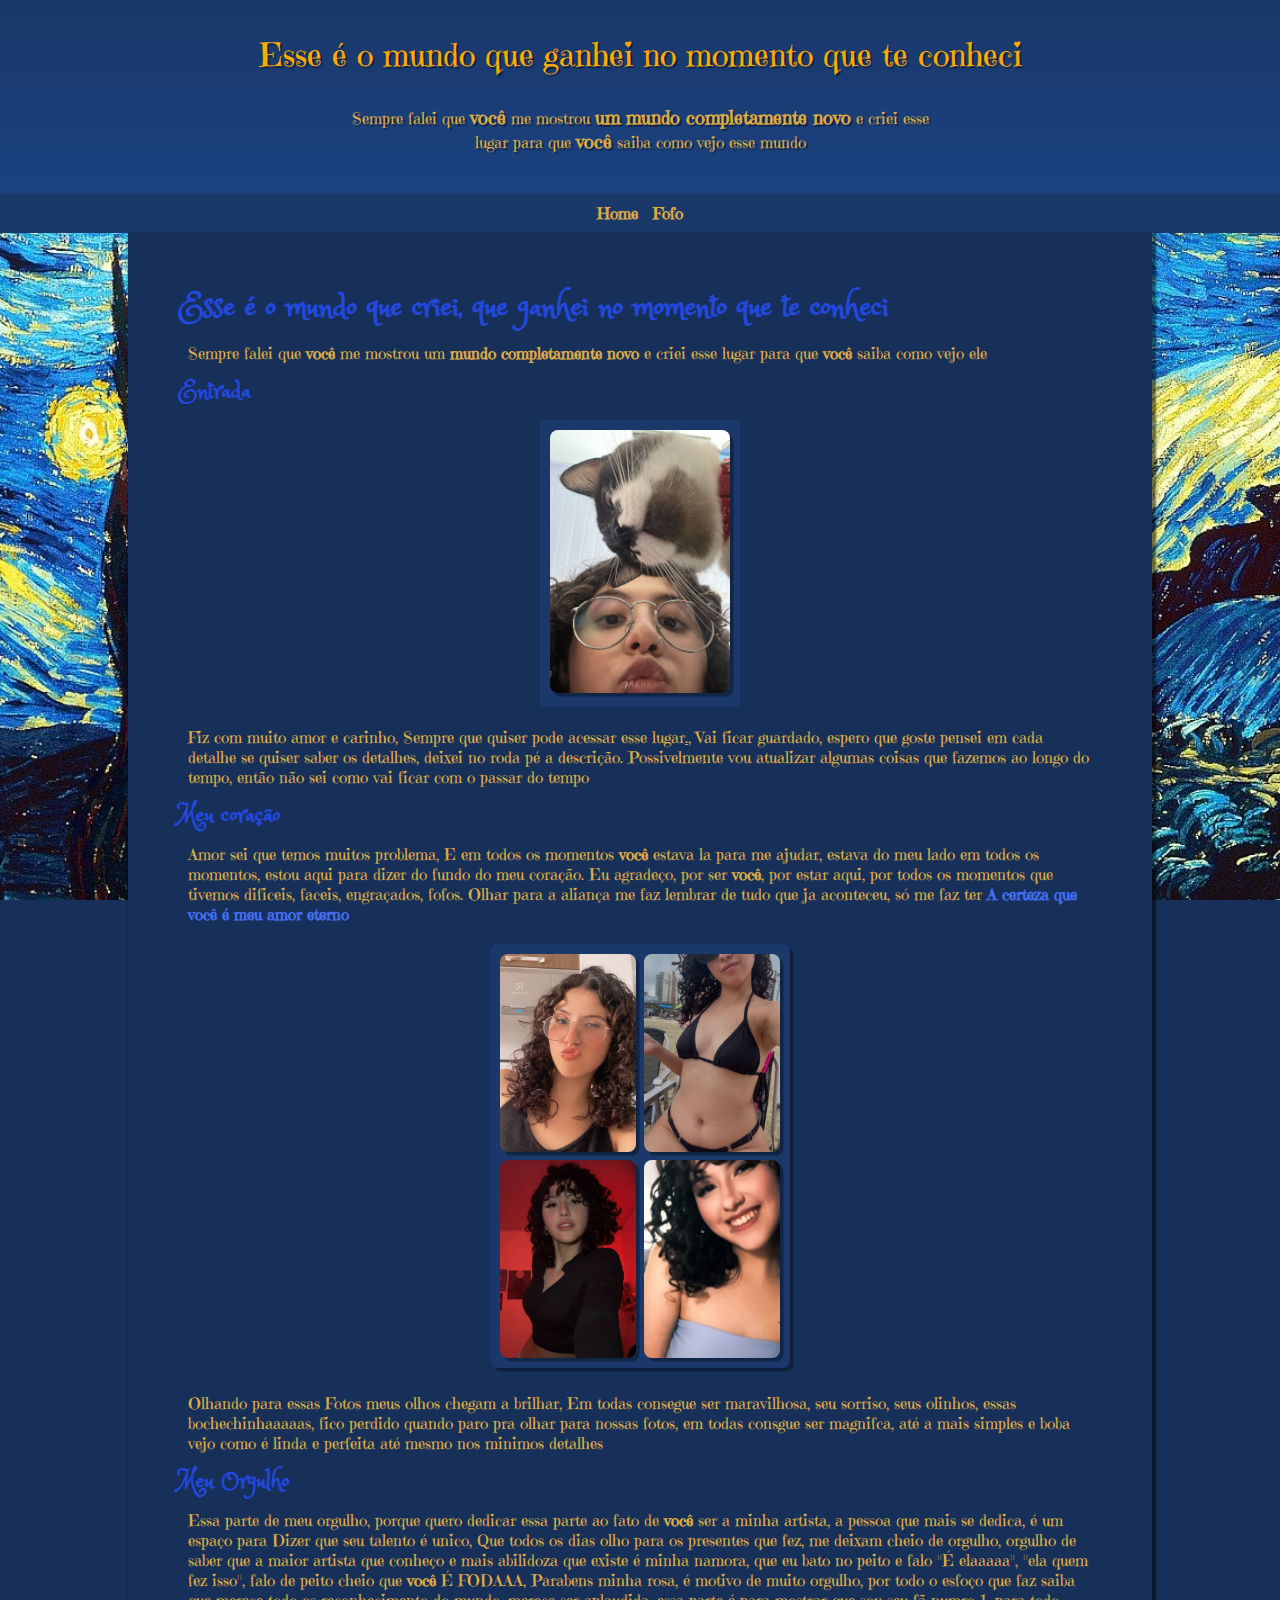
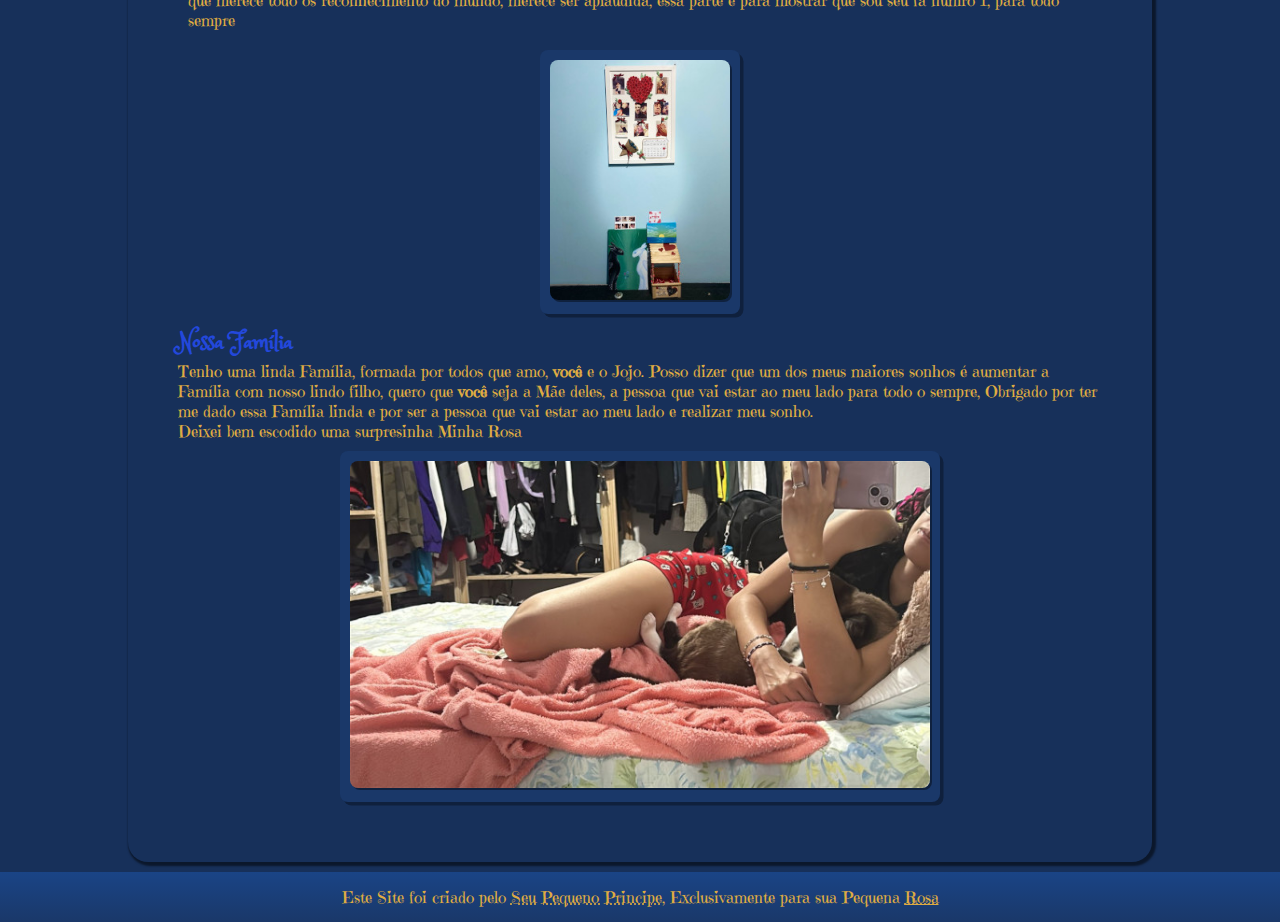
<file: index.html>
<!DOCTYPE html>
<html lang="pt-br">
<head>
    <meta charset="UTF-8">
    <meta name="viewport" content="width=device-width, initial-scale=1.0">
    <title>Meu mundo</title>
    <link rel="stylesheet" href="estilo1/style.css" media="all">
</head> 
<body>
    <header>
        <h1>Esse é o mundo que ganhei no momento que te conheci</h1>
        <p>Sempre falei que <strong class="ela">você</strong> me mostrou <strong class="word">um mundo completamente novo</strong> e criei esse lugar para que <strong class="ela">você</strong> saiba como vejo esse mundo</p>
        <nav>
            <a href="index.html">Home</a>
            <a href="fofo.html" target="_blank">Fofo</a>
        </nav>
    </header>
<div class="parallax">
    <main>
        <h1>Esse é o mundo que criei, que ganhei no momento que te conheci</h1>
        <p>Sempre falei que <strong class="ela">você</strong> me mostrou um <strong>mundo completamente novo</strong> e criei esse lugar para que <strong class="ela">você</strong> saiba como vejo ele</p>
        <h2>Entrada</h2>
        <div id="ftentrada"><img src="estilo1/principal.jpeg" alt="Imagem de boa vindas"></div>
        <p> Fiz com muito amor e carinho, Sempre que quiser pode acessar esse lugar<a href="tela.html">.</a>, Vai ficar guardado, espero que goste pensei em cada detalhe se quiser saber os detalhes, deixei no roda pé a descrição. Possivelmente vou atualizar algumas coisas que fazemos ao longo do tempo, então não sei como vai ficar com o passar do tempo </p>
        <h2>Meu coração</h2>
        <p>Amor sei que temos muitos problema, E em todos os momentos <strong class="ela">você</strong> estava la para me ajudar, estava do meu lado em todos os momentos, estou aqui para dizer do fundo do meu coração. Eu agradeço, por ser <strong class="ela">você</strong>, por estar aqui, por todos os momentos que tivemos dificeis, faceis, engraçados, fofos. Olhar para a aliança me faz lembrar de tudo que ja aconteceu, só me faz ter <strong style="color:#446FF2;">A certeza que você é meu amor eterno</strong> </p>
        <div id="bloco-foto" >
            <img src="estilo1/img1.png" alt="Foto 1" class="foto1">
            <img src="estilo1/img2.png" alt="Foto 2" class="foto2">
            <img src="estilo1/img3.png" alt="Foto 3" class="foto3" >
            <img src="estilo1/img4.png" alt="Foto 4" class="foto4">
        </div>
        <p>Olhando para essas Fotos meus olhos chegam a brilhar, Em todas consegue ser maravilhosa, seu sorriso, seus olinhos, essas bochechinhaaaaas, fico perdido quando paro pra olhar para nossas fotos, em todas consgue ser magnifca, até a mais simples e boba vejo como é linda e perfeita até mesmo nos minimos detalhes</p>
        <h2>Meu Orgulho</h2>
        <p>Essa parte de meu orgulho, porque quero dedicar essa parte ao fato de <strong class="ela">você</strong> ser a minha artista, a pessoa que mais se dedica, é um espaço para Dizer que seu talento é unico, Que todos os dias olho para os presentes que fez, me deixam cheio de orgulho, orgulho de saber que a maior artista que conheço e mais abilidoza que existe é minha namora, que eu bato no peito e falo "É elaaaaa", "ela quem fez isso", falo de peito cheio que <strong class="ela">você</strong> É FODAAA, Parabens minha rosa, é motivo de muito orgulho, por todo o esfoço que faz saiba que merece todo os reconhecimento do mundo, merece ser aplaudida, essa parte é para mostrar que sou seu fã numro 1, para todo sempre </p>
        <div id="ftorgulho"><img src="estilo1/presentes.jpeg" alt="im5"></div>
        <h2>Nossa Família </h2>
        <p style="padding:0px;">Tenho uma linda Família, formada por todos que amo, <strong class="ela">você</strong> e o Jojo. Posso dizer que um dos meus maiores sonhos é aumentar a Família com nosso lindo filho, quero que <strong class="ela">você</strong> seja a Mãe deles, a pessoa que vai estar ao meu lado para todo o sempre, Obrigado por ter me dado essa Família linda e por ser a pessoa que vai estar ao meu lado e realizar meu sonho.</p>
        <p style="padding: 0px;">Deixei bem escodido uma surpresinha Minha Rosa</p>
        <div id="ftfamilia">
            <img src="estilo1/ftfamilia.jpeg" alt="Nossa família" class="fm1">
        </div>
    </main>
</div>
<footer>
        <p>Este Site foi criado pelo <abbr title="Seu Vitor">Seu Pequeno Principe</abbr>, Exclusivamente para sua Pequena <a href="desculpa.html" target="_blank" ><abbr title="Minha Julia">Rosa</abbr></a> </p>
    </footer>
</body>
</html>
</file>
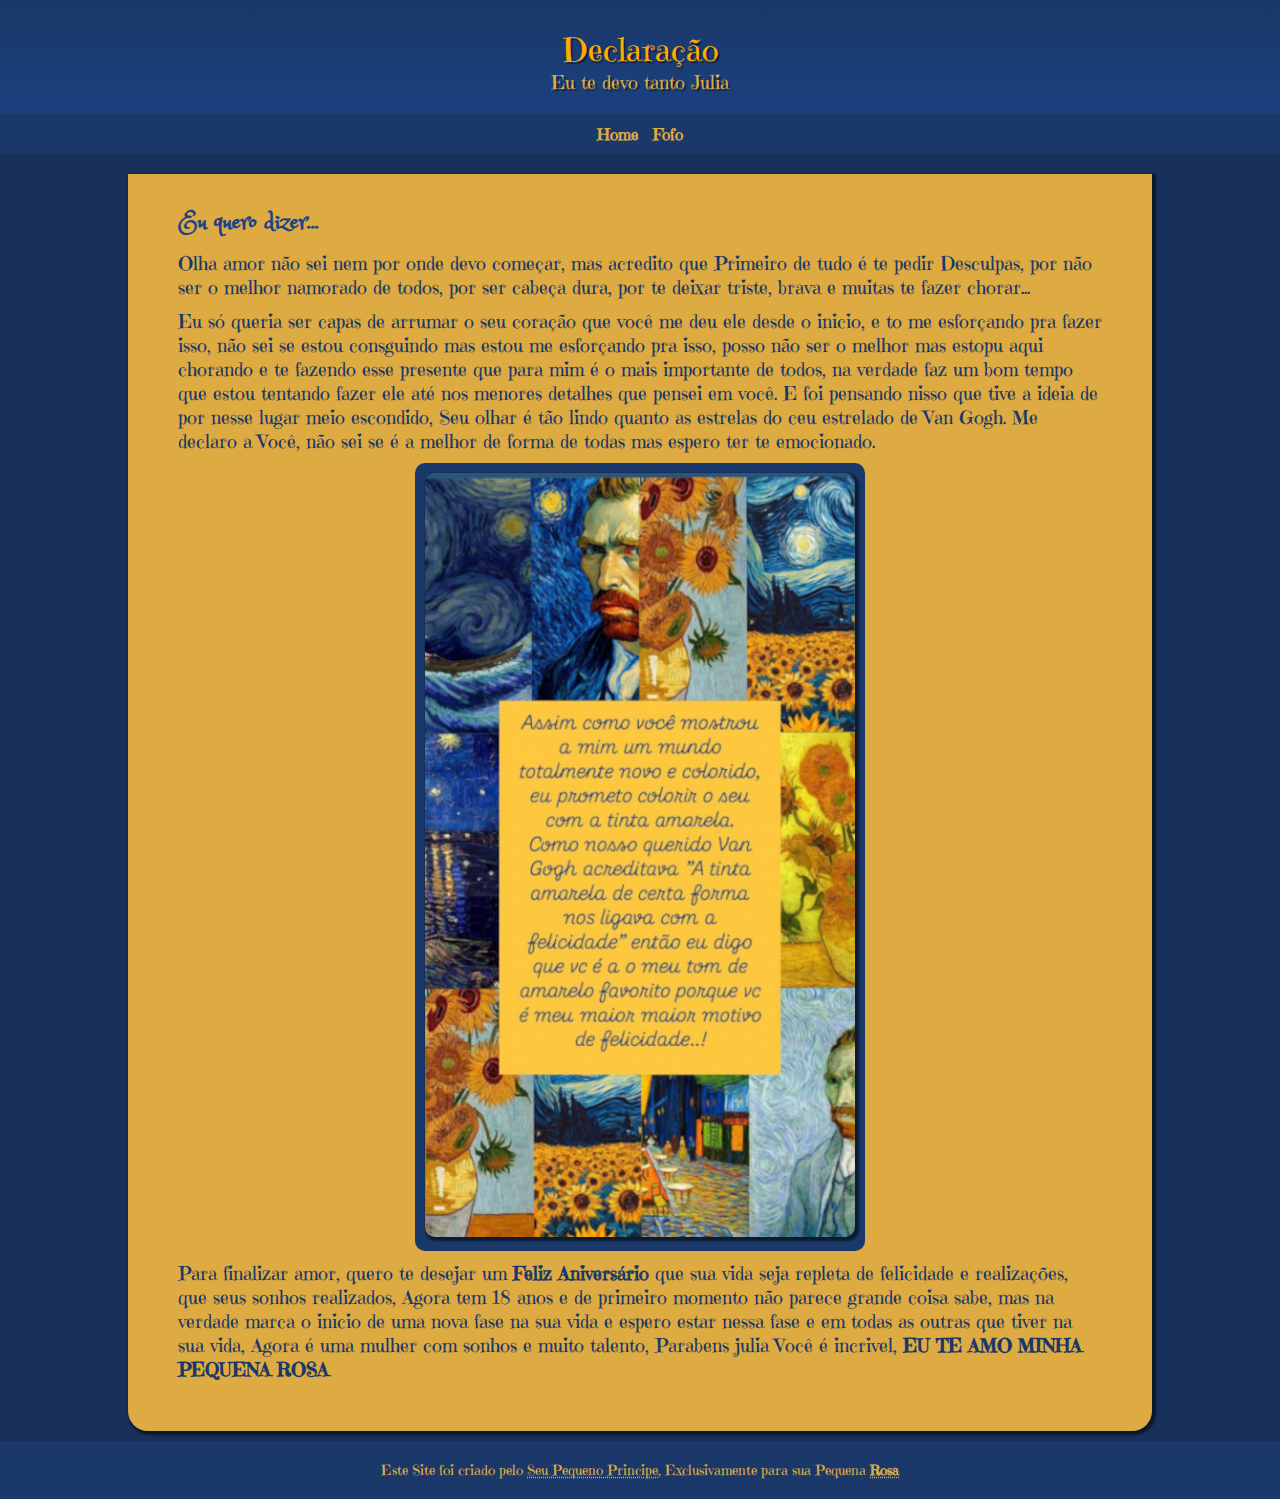
<file: desculpa.html>
<!DOCTYPE html>
<html lang="pt-br">
<head>
    <meta charset="UTF-8">
    <meta name="viewport" content="width=device-width, initial-scale=1.0">
    <title>Desculpa julia</title>
    <link rel="stylesheet" href="estilo3/estilos.css" media="all">
    <link rel="stylesheet" href="estilo3/mob.css" media="screen and (orientation: portrait)">
</head>
<body>
<header>
    <h1>Declaração</h1>
    <p>Eu te devo tanto Julia</p>
    <nav>
        <a href="index.html">Home</a>
        <a href="fofo.html" target="_blank">Fofo</a>
    </nav>
</header>
<main>
<h2>Eu quero dizer...</h2>
<p>Olha amor não sei nem por onde devo começar, mas acredito que Primeiro de tudo é te pedir Desculpas, por não ser o melhor namorado de todos, por ser cabeça dura, por te deixar triste, brava e muitas te fazer chorar...</p>
<p>Eu só queria ser capas de arrumar o seu coração que você me deu ele desde o inicio, e to me esforçando pra fazer isso, não sei se estou consguindo mas estou me esforçando pra isso, posso não ser o melhor mas estopu aqui chorando e te fazendo esse presente que para mim é o mais importante de todos, na verdade faz um bom tempo que estou tentando fazer ele até nos menores detalhes que pensei em você. E foi pensando nisso que tive a ideia de por nesse lugar meio escondido, Seu olhar é tão lindo quanto as estrelas do ceu estrelado de Van Gogh.  Me declaro a Você, não sei se é a melhor de forma de todas mas espero ter te emocionado.</p>
<div id="vangogh"><img src="estilo3/Vangogh2- Copia.jpeg" alt="Van Gogh"></div>
<p>Para finalizar amor, quero te desejar um <strong>Feliz Aniversário</strong> que sua vida seja repleta de felicidade e realizações, que seus sonhos realizados, Agora tem 18 anos e de primeiro momento não parece grande coisa sabe, mas na verdade marca o inicio de uma nova fase na sua vida e espero estar nessa fase e em todas as outras que tiver na sua vida, Agora é uma mulher com sonhos e muito talento, Parabens julia Você é incrivel, <STRONG>EU TE AMO MINHA PEQUENA ROSA</STRONG> </p>
</main>
<footer>
    <p>Este Site foi criado pelo <abbr title="Seu Vitor">Seu Pequeno Principe</abbr>, Exclusivamente para sua Pequena <a href="desculpa.html" target="_blank" ><abbr title="Minha Julia">Rosa</abbr></a> </p>
</footer>
</body>
</html>
</file>
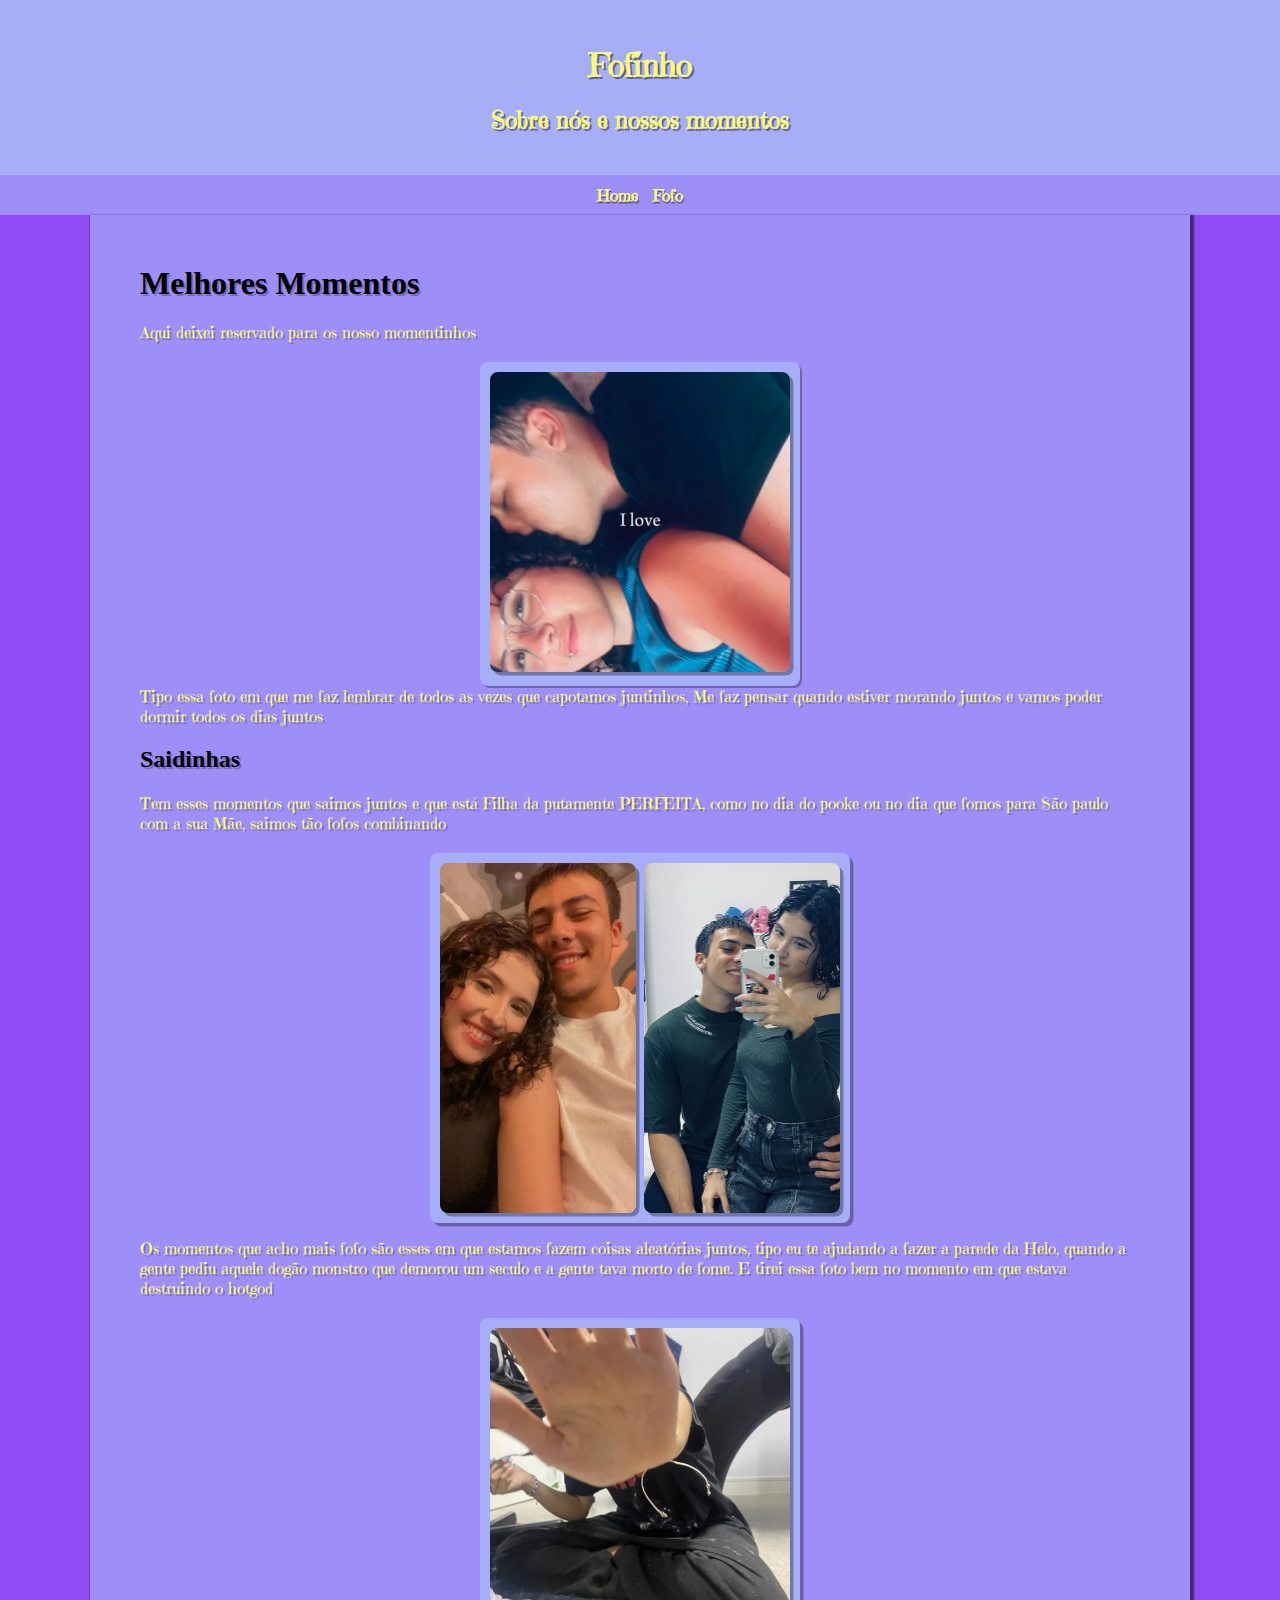
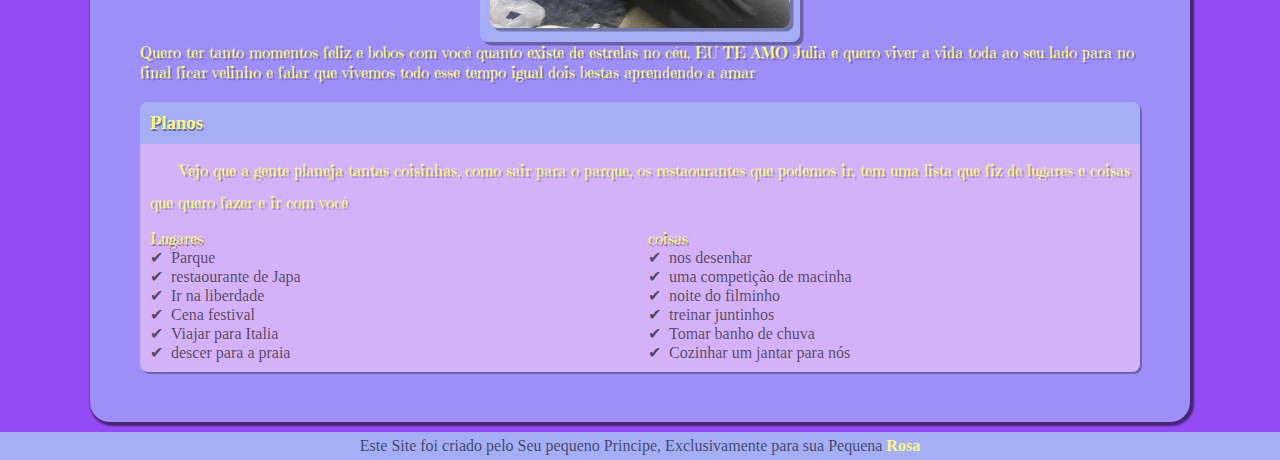
<file: fofo.html>
<!DOCTYPE html>
<html lang="pt-br">
<head>
    <meta charset="UTF-8">
    <meta name="viewport" content="width=device-width, initial-scale=1.0">
    <link rel="stylesheet" href="estilo2/estilo.css">
</head>
<body>
<header>
    <h1>Fofinho</h1>
    <p>Sobre nós e nossos momentos</p>
    <nav>
        <a href="index.html">Home</a>
        <a href="fofo.html" target="_blank">Fofo</a>
    </nav>
</header>
    <main>
        <h1>Melhores Momentos</h1>
        <p>Aqui deixei reservado para os nosso momentinhos</p>
        <div id="jt"><img src="estilo2/juntos.jpeg" alt="juntinhos"></div>
        <p>Tipo essa foto em que me faz lembrar de todos as vezes que capotamos juntinhos, Me faz pensar quando estiver morando juntos e vamos poder dormir todos os dias juntos</p>
        <h2>Saidinhas</h2>
        <p>Tem esses momentos que saimos juntos e que está Filha da putamente PERFEITA, como no dia do pooke ou no dia que fomos para São paulo com a sua Mãe, saimos tão fofos combinando</p>
        <div id="juntos">
            <img src="estilo2/pooke.jpeg" alt="pooke">
            <img src="estilo2/sp.jpeg" alt="sp">
        </div>
        <p>Os momentos que acho mais fofo são esses em que estamos fazem coisas aleatórias juntos, tipo eu te ajudando a fazer a parede da Helo, quando a gente pediu aquele dogão monstro que demorou um seculo e a gente tava morto de fome. E tirei essa foto bem no momento em que estava destruindo o hotgod</p>
        <div id="hello"><img src="estilo2/hello.jpeg" alt="Hello"></div>
        <p>Quero ter tanto momentos feliz e bobos com você quanto existe de estrelas no céu, EU TE AMO Julia e quero viver a vida toda ao seu lado para no final ficar velinho e falar que vivemos todo esse tempo igual dois bestas aprendendo a amar</p>
        <div id="lista">
            <h3>Planos</h3>
            <p>Vejo que a gente planeja tantas coisinhas, como sair para o parque, os restaourantes que podemos ir, tem uma lista que fiz de lugares e coisas que quero fazer e ir com você</p>
            <ol>
                <ul>Lugares</ul>
                    <li>Parque</li>
                    <li>restaourante de Japa</li>
                    <li>Ir na liberdade</li>
                    <li>Cena festival</li>
                    <li>Viajar para Italia</li>
                    <li>descer para a praia</li>
                <ul>coisas</ul>
                    <li>nos desenhar</li>
                    <li>uma competição de macinha</li>
                    <li>noite do filminho</li>
                    <li>treinar juntinhos</li>
                    <li>Tomar banho de chuva</li>
                    <li>Cozinhar um jantar para nós</li>
            </ol>
        </div>
    </main>
    <footer>
        <p>Este Site foi criado pelo Seu pequeno Principe, Exclusivamente para sua Pequena <a href="desculpa.html" target="_blank" >Rosa</a></p>
    </footer>   
</body>
</html>
</file>
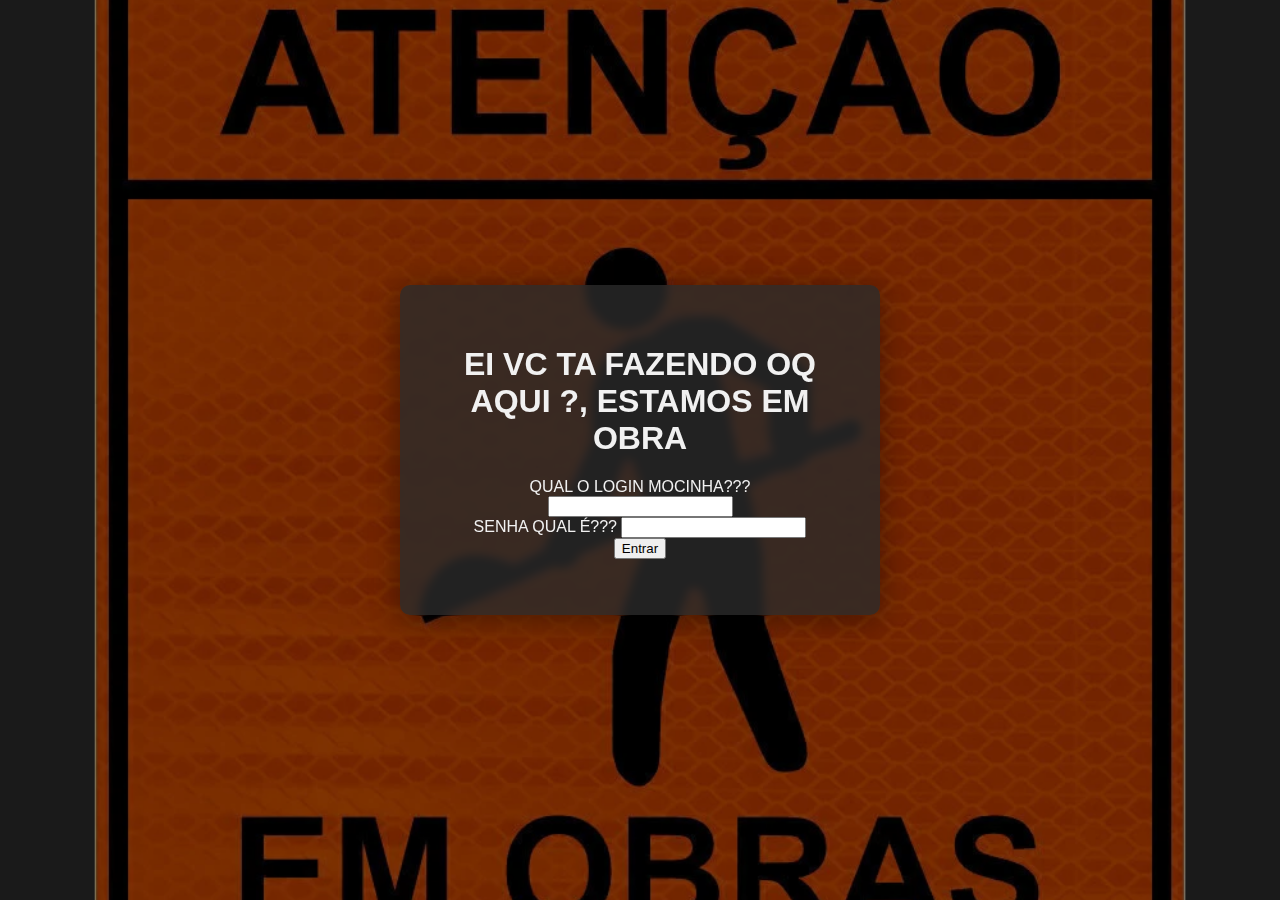
<file: tela.html>
<!DOCTYPE html>
<html lang="pt-br">
<head>
    <meta charset="UTF-8">
    <meta name="viewport" content="width=device-width, initial-scale=1.0">
    <title>Tela de Login</title>
    <link rel="stylesheet" href="estilo4/estil.css">
</head>
<body>

    <div class="background-parallax"></div>

    <div class="login-container">
        <h1 class="main-title">EI VC TA FAZENDO OQ AQUI ?, ESTAMOS EM OBRA </h1>
        
        <form class="login-form">
            <div class="form-group">
                <label for="username">QUAL O LOGIN MOCINHA???</label>
                <input type="text" id="username" name="username" required>
            </div>
            
            <div class="form-group">
                <label for="password">SENHA QUAL É???</label>
                <input type="password" id="password" name="password" required>
            </div>
            
            <button type="submit">Entrar</button>
        </form>
        
        <p class="status-message"></p>
    </div>

    <script src="script.js"></script>

</body>
</html>
</file>
<file: estilo1/style.css>
@charset "UTF-8";

@import url('https://fonts.googleapis.com/css2?family=Emilys+Candy&display=swap');

@import url('https://fonts.googleapis.com/css2?family=Emilys+Candy&family=Princess+Sofia&display=swap');


*{
    color: var(--cor5);
    margin:0px;
    padding: 0px;
    box-sizing: border-box;
}
html{
    height: 100vh;
}   
body{
    background-color: var(--cor3);
    font-family: var(--fonte-padrao);
    margin: 0px;
    padding: 0px;
    height: 100%;
}

header{
  background-image:linear-gradient(to bottom,var(--cor1),var(--cor2));
  min-height: 150px;
  padding-top: 5px;
  text-align: center;
  margin: auto;
}

header> h1{
  margin: 30px;
  color:var(--cor4); /*8DEAB43;*/
  font-size: 2em;
  font-weight: normal;
  font-family: var(--fonte-pricipal);
  text-shadow: 2px 2px 0px rgba(0, 0, 0, 0.434);
}

header > p {
  color:var(--cor5);
  font-size: 1.2;
  font-family: var(--fonte-pricipal);
  max-width: 600px;
  padding-right: 10px;
  padding-left: 10px;
  padding-bottom: 40px;
  margin: auto;
  text-shadow: 2px 2px 0px rgba(0, 0, 0, 0.433);
}

header strong{
  color:var(--cor5);
  text-shadow: 2px 2px 0px rgba(0, 0, 0, 0.433);
  font-family: var(--fonte-pricipal);
  font-size:larger;
}

nav{
  background-color: var(--cor1); 
  padding: 10px;
  box-shadow: 0px 7px 7px rgba(0, 0, 0, 0.353);
}

nav > a{
font-family: var(--fonte-pricipal);
color: var(--cor5); 
padding:5px;
border-radius: 8px;
text-decoration: none;
font-weight: bold;
transition-duration: .5s;
}

nav > a:hover{
  color: var(--cor4);
  background-color: var(--cor2);
}

.parallax{
  background-image: url('noite.jpeg'); /* coloque aqui sua imagem */
  background-attachment: fixed;
  background-position: center;
  background-repeat: no-repeat;
  background-size: cover;
}

main{ 
    background-color:var(--cor3);
    width: 80vw;
    margin: auto;
    margin-bottom:10px;
    padding: 50px;
    border-bottom-left-radius: 20px;
    border-bottom-right-radius: 20px;
    box-shadow: rgba(0, 0, 0, 0.516) 2px 2px 2px 2px;
}
main>h1,h2{
 color:var(--cor0);
 font-family: var(--fonte-titulo);
}
h1{
    font-size: 2em;
}

main p {
  font-family: var(--fonte-pricipal);    
  padding:10px;
}

#ftentrada{
  display: block;
  margin: auto;
  max-width: 200px;
  margin-bottom: 10px;
  margin-top: 10px;
  padding: 10px;
  background-color:var(--cor1);
}

#ftentrada img{
  width: 100%;
  height: auto;
  border-radius: 8px;
  object-fit: cover;
  box-shadow: 3.5px 3.5px rgba(0, 0, 0, 0.321);
}

#bloco-foto {
  display: grid;
  grid-template-columns: 1fr 1fr; /* 2 colunas */
  gap: 8px;
  max-width: 300px;
  margin: auto;
  margin-bottom: 15px;
  margin-top: 10px;
  padding: 10px;
  background-color:var(--cor1);/* #314bf58f/#314BF5/#fee9e9/#1a3869*/
  border-radius: 8px;
  box-shadow: 3.5px 3.5px rgba(0, 0, 0, 0.321);
}

#bloco-foto img {
  width: 100%;
  height: 198px;
  aspect-ratio:1/1;
  border-radius: 8px;
  object-fit: cover;
  box-shadow: 3.5px 3.5px rgba(0, 0, 0, 0.321);

}

.foto1{
     box-shadow: 3.5px 3.5px rgba(0, 0, 0, 0.407);
}

.foto2{
      box-shadow: 3.5px 3.5px rgba(0, 0, 0, 0.407);  
}

.foto3{
    box-shadow: 3.5px 3.5px rgba(0, 0, 0, 0.407);   
}

.foto4{
    box-shadow: 3.5px 3.5px rgba(0, 0, 0, 0.407);   
}


#ftorgulho {
  display: block;
  margin: auto;
  max-width: 200px;
  margin-bottom: 10px;
  margin-top: 10px;
  padding: 10px;
  background-color:var(--cor1);/* #314bf58f/#314BF5/#fee9e9/#1a3869*/
  border-radius: 8px;
  box-shadow: 3.5px 3.5px rgba(0, 0, 0, 0.321);
}


#ftorgulho img{
  width: 100%;
  height: auto;
  border-radius: 8px;
  object-fit: cover;
  box-shadow: 2px 2px 0px rgba(0, 0, 0, 0.408);
  }

#ftfamilia{
  display: block;
  margin: auto;
  max-width: 600px;
  margin-bottom: 10px;
  margin-top: 10px;
  padding: 10px;
  background-color:var(--cor1);/* #314bf58f/#314BF5/#fee9e9/#1a3869*/
  border-radius: 8px;
  box-shadow: 3.5px 3.5px rgba(0, 0, 0, 0.321);
}

#ftfamilia img{
  width: 100%;
  height: auto;
  border-radius: 8px;
  object-fit: cover;
  box-shadow: 2px 2px 0px rgba(0, 0, 0, 0.408);
}

footer{
  background-image:linear-gradient(to top,var(--cor1),var(--cor2));
  min-height: 40px;
  padding-top: 15px;
  padding-bottom: 15px;
  text-align: center;
  margin: auto;
  font-family: var(--fonte-pricipal);
}

:root {
--fonte-padrao: Arial, Helvetica, sans-serif;
--fonte-pricipal:"Emilys Candy", serif;
--fonte-titulo:"Princess Sofia", cursive;
--cor0:#2348dc;
--cor1:#1a3869;
--cor2:#1a4486;
--cor3:#17305a;
--cor4:#ffaa00;
--cor5:#DEAB43;
}
</file>
<file: estilo3/estilos.css>
@charset "UTF-8";

@import url('https://fonts.googleapis.com/css2?family=Emilys+Candy&display=swap');

@import url('https://fonts.googleapis.com/css2?family=Emilys+Candy&family=Princess+Sofia&display=swap');


*{
    margin: 0;
    padding: 0;
    box-sizing: border-box;
}

body{
    background-color: var(--cor3);
    font-family: var(--fonte-padrao);
    margin: 0%;
    padding: 0%;
    height: 100%;
}
header{
    background-image: linear-gradient(to bottom, var(--cor1), var(--cor2));
    min-height: 150px;
    padding-top: 10px;
    text-align: center;
    margin: auto;
}
header h1{
    color:var(--cor4);
    font-size: 2em;
    font-weight: normal;
    font-family: var(--fonte-pricipal);
    margin-top: 20px;
    text-shadow: 2px 2px 0px rgba(0, 0, 0, 0.434);
}
header p {
    color: var(--cor5);
    font-family: var(--fonte-pricipal);
    font-size: 1.2em;
    text-shadow: 2px 2px 0px rgba(0, 0, 0, 0.434);
}

header nav{
    background-color: var(--cor1);
    padding: 10px;
    margin: 20px auto;
}
nav > a{
font-family: var(--fonte-pricipal);
color: var(--cor5); 
padding:5px;
border-radius: 8px;
text-decoration: none;
font-weight: bold;
transition-duration: .5s;
}

nav > a:hover{
  color: var(--cor4);
  background-color: var(--cor2);
}


main {
    background-color:var(--cor5);
    width: 80vw;
    margin: auto;
    margin-bottom:10px;
    padding: 50px;
    padding-top: 10px;
    border-bottom-left-radius: 20px;
    border-bottom-right-radius: 20px;
    box-shadow: rgba(0, 0, 0, 0.516) 2px 2px 2px 2px;
}

main h2 {
    color: var(--cor2);
    font-family: var(--fonte-titulo);
    margin-top: 20px;
}
 main p {
    color: var(--cor1);
    font-family: var(--fonte-pricipal);
    font-size: 1.2em;
    margin-top: 10px;
}

#vangogh{
  display: block;
  margin: auto;
  max-width: 450px;  
  margin-bottom: 10px;
  margin-top: 10px;
  padding: 10px;
  background-color:var(--cor1);
  border-radius: 10px;
}

main img {
    max-width: 100%;
    height: auto;
    border-radius: 10px;
    box-shadow: rgba(0, 0, 0, 0.516) 2px 2px 2px 2px;
}   

footer {
    background-color: var(--cor1);
    color: var(--cor5);
    text-align: center;
    padding: 20px;
    font-family: var(--fonte-pricipal);
    font-size: 0.9em;
    position: relative;
    bottom: 0;
    width: 100%;
}   

footer a {
    color: var(--cor5);
    text-decoration: none;
    font-weight: bold;
}   

:root {
--fonte-padrao: Arial, Helvetica, sans-serif;
--fonte-pricipal:"Emilys Candy", serif;
--fonte-titulo:"Princess Sofia", cursive;
--cor0:#2348dc;
--cor1:#1a3869;
--cor2:#1a4486;
--cor3:#17305a;
--cor4:#ffaa00;
--cor5:#DEAB43;
}
</file>
<file: estilo3/mob.css>
@charset "UTF-8";

main img {
    max-width: 100%;
    height: auto;
    border-radius: 10px;
    box-shadow: rgba(0, 0, 0, 0.516) 2px 2px 2px 2px;
}
</file>
<file: estilo2/estilo.css>
@charset "UTF-8";

@import url('https://fonts.googleapis.com/css2?family=Emilys+Candy&display=swap');

@import url('https://fonts.googleapis.com/css2?family=Emilys+Candy&family=Princess+Sofia&display=swap');


*{
    margin: 0px;
    padding: 0px;
}


body{
    background-color:var(--cor2);
}

header{

  background-color:var(--cor0);
  min-height: 150px;
  padding-top: 15px;
  text-align: center;
  margin: auto;
}

header> h1{
  font-family: var(--fonte-pricipal);
  margin: 30px;
  color:var(--cor3);
  font-size: 2em;
  font-weight: bolder;
  margin-bottom: 20px;
  text-shadow: 2px 2px 0px rgba(0, 0, 0, 0.434);
}

header > p {
  font-family: var(--fonte-pricipal);
  color:var(--cor3);
  text-align: center;
  font-size: 1.5em;
  font-weight: bold;
  max-width: 600px;
  padding-right: 10px;
  padding-left: 10px;
  padding-bottom: 40px;
  margin: auto;
  text-shadow: 2px 2px 0px rgba(0, 0, 0, 0.433);
}

nav{
  font-family: var(--fonte-pricipal);
  background-color: var(--cor1);
  padding: 10px;
  text-shadow: 1px 1.5px 0px rgba(0, 0, 0, 0.418);
} 

nav a {
color:var(--cor3);
padding:5px;
border-radius: 8px;
text-decoration: none;
font-weight: bold;
transition-duration: .5s;
}

nav a:hover {
  background-color: var(--cor2);
}

main{
  background-color:var(--cor1);
  max-width: 1000px;
  min-height: 350px;
  margin: auto;
  margin-bottom:10px;
  padding: 50px;
  border-bottom-left-radius: 20px;
  border-bottom-right-radius: 20px;
  box-shadow: rgba(0, 0, 0, 0.516) 2px 2px 2px 2px;
}

main,p,a,ul,li{
    color:rgba(0, 0, 0, 0.61);
}

main h1 {
    color: black;
    font-size: 2em;
    font-weight: bolder;
    margin-bottom: 20px;
    text-shadow: 2px 2px 0px rgba(0, 0, 0, 0.26);
}

main h2 {
    color: black;
    font-size: 1.5em;
    font-weight: bolder;
    margin-bottom: 20px;
    text-shadow: 2px 2px 0px rgba(0, 0, 0, 0.26);
}

main p {
  font-family: var(--fonte-pricipal);
    color: var(--cor3);
    margin-bottom: 20px;
    text-shadow: 2px 2px 0px rgba(0, 0, 0, 0.26);
}

#jt{
    background-color: var(--cor0);
    max-width: 300px;
    margin: auto;
    padding: 10px;
    border-radius: 8px 8px ;    
    box-shadow: 2px 2px 0px rgba(0, 0, 0, 0.301);
}
 #jt img{
  width: 100%;
  height: 300px;
  aspect-ratio:1/1;
  border-radius: 8px;
  object-fit: cover;
  box-shadow: 3.5px 3.5px rgba(0, 0, 0, 0.321);
}

#juntos{
  display: grid;
  grid-template-columns: 1fr 1fr; /* 2 colunas */
  gap: 8px;
  max-width: 400px;
  margin: auto;
  margin-bottom: 15px;
  margin-top: 10px;
  padding: 10px;
  background-color:var(--cor0);/* #314bf58f/#314BF5/#fee9e9/#1a3869*/
  border-radius: 8px;
  box-shadow: 3.5px 3.5px rgba(0, 0, 0, 0.321);
}

#juntos img{
  width: 100%;
  height: 350px;
  aspect-ratio:1/1;
  border-radius: 8px;
  object-fit: cover;
  box-shadow: 3.5px 3.5px rgba(0, 0, 0, 0.321);
}

#hello{
    background-color: var(--cor0);
    max-width: 300px;
    margin: auto;
    padding: 10px;
    border-radius: 8px 8px;
    box-shadow: 3.5px 3.5px rgba(0, 0, 0, 0.321);
}

#hello img{
  width: 100%;
  height: 300px;
  aspect-ratio:1/1;
  border-radius: 8px;
  object-fit: cover;
  box-shadow: 3.5px 3.5px rgba(0, 0, 0, 0.321);
}

#lista{
background-color: #D5B2F7;
display: block;
padding: 10px;
border-radius: 8px 8px ;    
box-shadow: 2px 2px 0px rgba(0, 0, 0, 0.301);
}
#lista h3 {
    background-color: var(--cor0);
    color: var(--cor3);
    padding: 10px;
    border-radius: 8px 8px 0px 0px;
    margin: -10px -10px 0px -10px;
    text-shadow: 1px 1.5px 0px rgba(0, 0, 0, 0.418);
}

#lista p{
    margin: 10px 0px;
    text-align: justify;
    text-indent: 30px;
    font-size: 1.0em;
    line-height: 2em;
}
#lista ol{
    list-style-type: '\2714\00A0\00A0';
    list-style-position: inside;
    columns: 2;
}

#lista ul{
  font-family: var(--fonte-pricipal);
  color: var(--cor3);
  text-shadow: 1px 1.5px 0px rgba(0, 0, 0, 0.418);
}
 footer{
    background-color: var(--cor0);
    color: var(--cor3);
    text-align: center;
    font-size: 1em;
    padding: 5px;
    margin: auto;
 }
:root{
--fonte-padrao: arial, Helvetica, sans-serif;
--fonte-pricipal:"Emilys Candy", serif;
--fonte-titulo:"Princess Sofia", cursive;
--cor0:#a5aef7;
--cor1:#9e8ef8;
--cor2:#934cf5;
--cor3:#FAF784;
} 
footer a{
    color: var(--cor3);
    text-decoration: none;
    font-weight: bold;
    transition-duration: .5s;
}
</file>
<file: estilo4/estil.css>
/* Estilos gerais do corpo da página */
body {
    margin: 0;
    font-family: sans-serif;
    display: flex;
    justify-content: center;
    align-items: center;
    min-height: 100vh;
    overflow: hidden; /* Mantém a tela sem rolagem */
    color: #f1f1f1;
    position: relative;
    background-color: #1a1a1a;
}

/* Fundo Parallax (novo estilo) */
.background-parallax {
    position: fixed; /* O elemento de fundo se mantém fixo na tela */
    top: 0;
    left: 0;
    width: 100%;
    height: 100%;
    
    /* Substitua 'sua-imagem.jpg' pelo nome do seu arquivo de imagem */
    background-image: url('obra.png'); 
    background-size: cover; /* A imagem cobre a tela inteira */
    background-position: center; /* Centraliza a imagem */
    
    z-index: -1; /* Coloca o fundo atrás da caixa de login */
    
    /* Adiciona um filtro escuro para a caixa se destacar */
    filter: brightness(50%);
    
    /* Animação que simula o movimento parallax */
    animation: moveParallax 20s linear infinite;
}

/* Definição da animação */
@keyframes moveParallax {
    0% {
        transform: scale(1.1) translate(0, 0);
    }
    25% {
        transform: scale(1.15) translate(5%, 5%);
    }
    50% {
        transform: scale(1.1) translate(0, 0);
    }
    75% {
        transform: scale(1.15) translate(-5%, -5%);
    }
    100% {
        transform: scale(1.1) translate(0, 0);
    }
}

/* Caixa de Login Fixa (mantém o estilo anterior) */
.login-container {
    background-color: rgba(43, 43, 43, 0.8); /* Fundo semi-transparente para ver o parallax */
    padding: 40px;
    border-radius: 10px;
    box-shadow: 0 4px 30px rgba(0, 0, 0, 0.4);
    text-align: center;
    max-width: 400px;
    width: 90%;
    position: relative;
    backdrop-filter: blur(5px); /* Efeito de blur para destacar ainda mais o fundo */
}

/* O restante do seu CSS para o formulário pode permanecer o mesmo */
</file>
